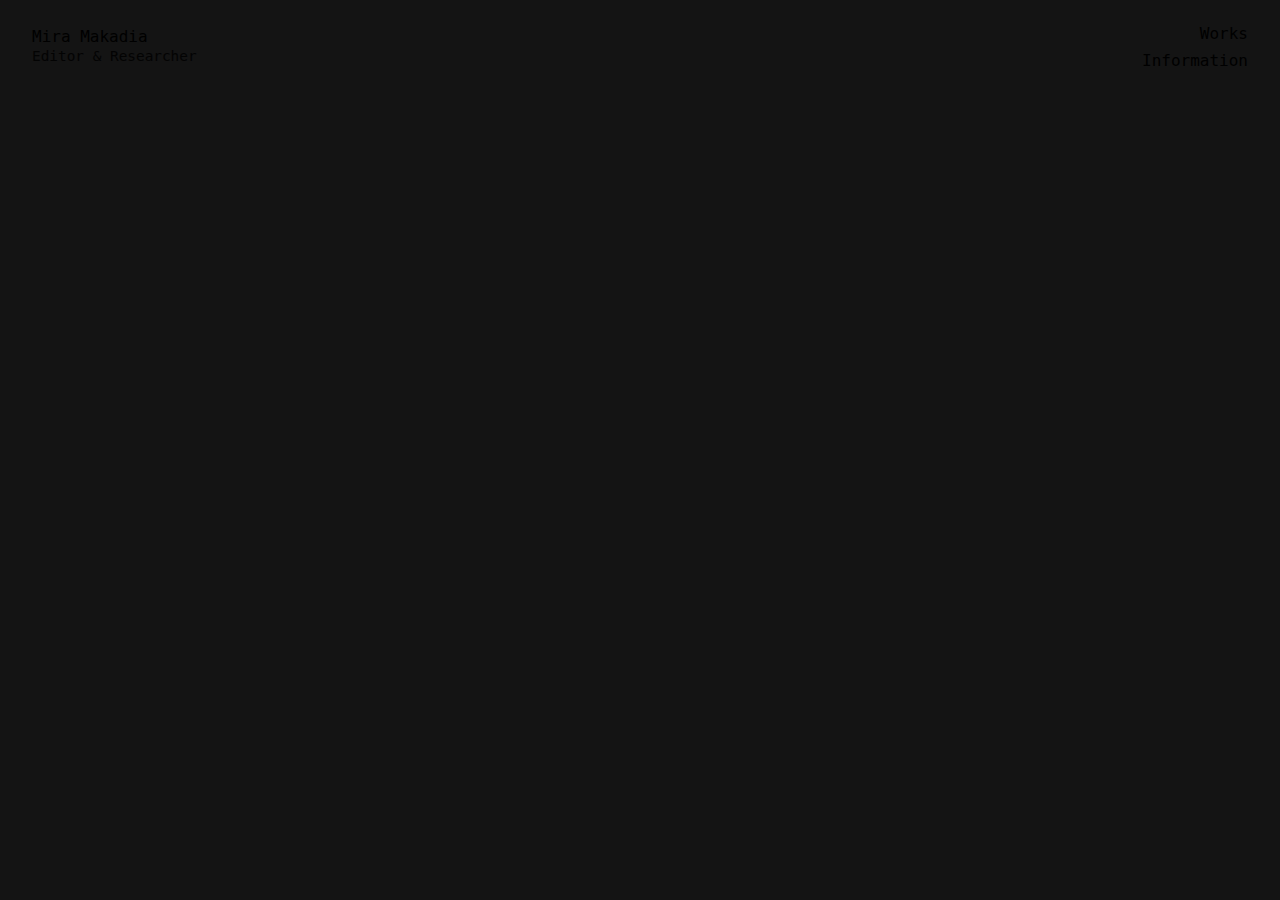
<file: about.html>
<!DOCTYPE html>
<html lang="en" translate="no">

<head>

  <meta charset="UTF-8">
  <meta name="viewport" content="width=device-width, initial-scale=1.0">
  <title>Information</title>

  <!-- ~ CSS -->
  <link rel="stylesheet" href="src/css/main.css" />
  <link rel="stylesheet" href="src/css/about.css" />

</head>

<body>

  <!-- ~ HTML -->
  <div id="page" style="display: none;">

    <div id="header"></div>
    <div id="content"></div>

  </div>
  <!-- ? Note: HTML may be altered by JavaScript -->

  <!-- ~ JavaScript -->
  <script type="module" src="src/js/main.js"></script>
  <script type="module" src="src/js/about.js"></script>

</body>

</html>
</file>
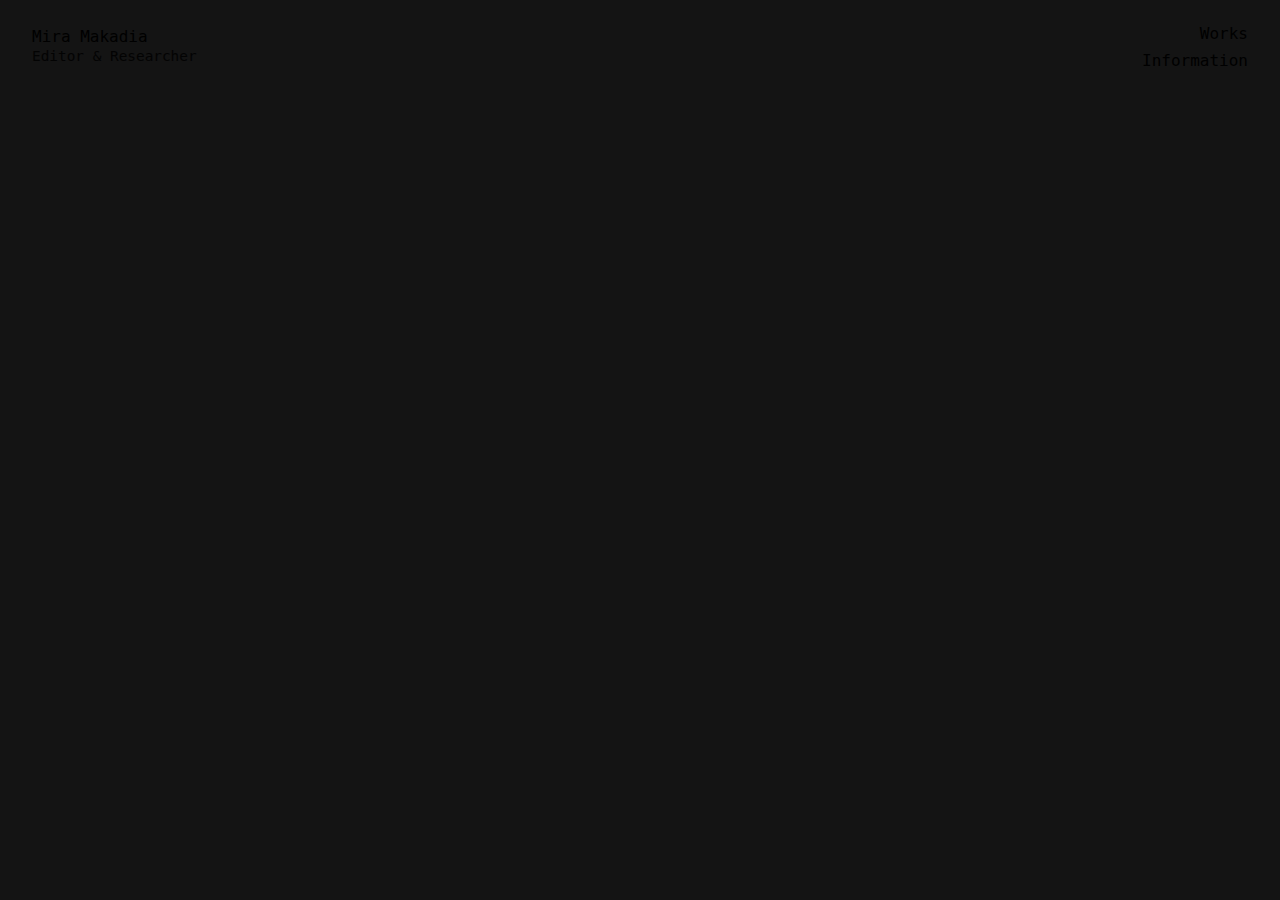
<file: works.html>
<!DOCTYPE html>
<html lang="en" translate="no">

<head>

  <meta charset="UTF-8">
  <meta name="viewport" content="width=device-width, initial-scale=1.0">
  <title>Works</title>

  <!-- ~ CSS -->
  <link rel="stylesheet" href="src/css/main.css" />
  <link rel="stylesheet" href="src/css/works.css" />

</head>

<body>

  <!-- ~ HTML -->
  <div id="page" style="display: none;">

    <div id="header"></div>
    <div id="content"></div>

  </div>
  <!-- ? Note: HTML may be altered by JavaScript -->

  <!-- ~ JavaScript -->
  <script type="module" src="src/js/main.js"></script>
  <script type="module" src="src/js/works.js"></script>

</body>

</html>
</file>
<file: src/css/main.css>
/* - =========================
- Root Variables
- ========================= */

:root {
  --primary-100: hsl(0, 0%, 60%);
  --primary-500: hsl(0, 0%, 20%);
  --primary-900: hsl(0, 0%, 0%);
  --secondary-100: hsl(0, 0%, 98%);
  --secondary-500: hsl(0, 0%, 93%);
  --secondary-900: hsl(0, 0%, 85%);
  --accent-100: hsl(210, 100%, 92%);
  --accent-500: hsl(210, 75%, 45%);
  --accent-900: hsl(210, 80%, 30%);
  --site-100: hsl(0, 0%, 100%);
  --site-500: hsl(0, 0%, 100%);
  --site-900: hsl(0, 0%, 97%);
  --scrollbar: var(--primary-500) transparent;
  --font-family: monospace;
  --font-size: 16px;
  --line-height: 1.5;
  /* --pad: 1rem 1.4rem; */
  --pad: 1.4rem 2rem;
}

/* - =========================
- HTML and Body Styling
- ========================= */

html,
body {
  height: 100%;
  width: 100%;
  margin: 0;
  padding: 0;
  display: block;
  overflow: auto;
  position: relative;
  box-sizing: border-box;
  /* color: var(--primary-900); */
  background: var(--site-900);
  scrollbar-color: var(--scrollbar);
  font-family: var(--font-family);
  font-size: var(--font-size);
  line-height: var(--line-height);
}

/* - =========================
- Wildcard Styling
- ========================= */

* {
  box-sizing: border-box;
  scrollbar-color: var(--scrollbar);
}

/* - =========================
- Utility Classes
- ========================= */

.hidden {
  display: none !important;
}

.debugging * {
  box-shadow: 0 0 0 1px purple !important;
}

/* - =========================
- Page Element Styling
- ========================= */

#page {
  width: 100%;
  height: 100%;
  margin: 0;
  padding: 0;
  overflow: auto;
  display: flex;
  flex-direction: column;
}

/* - =========================
- Header Element Styling
- ========================= */

#header {
  width: 100%;
  height: 64px;
  margin: 0;
  padding: 0;
  overflow: auto;
  font-family: Georgia, 'Times New Roman', Times, serif;
  font-family: monospace;
  width: 100%;
  height: auto;
  display: flex;
  flex-shrink: 0;
  flex-grow: 0;
  flex-basis: auto;
  justify-content: space-between;
  align-items: center;
  overflow: auto;
  padding: var(--pad);
  box-sizing: border-box;
  /* border-bottom: 1px solid rgba(0, 0, 0, 0.1); */
}

.header-left {
  display: flex;
  flex-direction: column;
  gap: 0.15rem;
}

.site-title {
  margin: 0;
  font-weight: normal;
  font-size: 1rem;
  line-height: 1.2;
}

.site-subtitle {
  margin: 0;
  font-size: 0.9rem;
  opacity: 0.8;
}

.header-right {
  display: flex;
  flex-direction: column;
  align-items: flex-end;
  gap: 0.15rem;
}

.header-right a {
  text-decoration: none;
  color: inherit;
  font-weight: 500;
}

/* - =========================
- Content Element Styling
- ========================= */

/* #content {
  height: 70%;
  width: 70%;
  margin: 0;
  padding: 2rem;
  overflow: auto;
  resize: both;
  position: absolute;
  top: 50%;
  left: 50%;
  transform: translate(-50%, -50%);
  background: var(--secondary-500);
  border-radius: 2rem;
} */

/* - =========================
- Link Styling
- ========================= */

a,
a:visited,
a:hover,
a:active,
a:focus {
  color: inherit;
  text-decoration: none;
}

a:hover,
a:focus {
  opacity: 0.5;
  /* color: var(--accent-900); */
  /* text-decoration: underline; */
}

/* - =========================
- List Styling
- ========================= */

ul {
  list-style-type: disc;
  padding-left: 2rem;
}

li {
  margin-bottom: 0.5rem;
}

li::marker {
  color: var(--accent-900);
}

/* ~ =======================================================
~ Project Styling
~ ======================================================= */
</file>
<file: src/css/about.css>
/* - =========================
- Root Variables
- ========================= */

:root {
  --primary-100: hsl(0, 0%, 50%);
  --primary-500: hsl(0, 0%, 85%);
  --primary-900: hsl(0, 0%, 100%);
  --secondary-100: hsl(0, 0%, 18%);
  --secondary-500: hsl(0, 0%, 14%);
  --secondary-900: hsl(0, 0%, 25%);
  --accent-100: hsl(210, 80%, 35%);
  --accent-500: hsl(210, 85%, 60%);
  --accent-900: hsl(210, 90%, 75%);
  --site-100: hsl(0, 0%, 12%);
  --site-500: hsl(0, 0%, 10%);
  --site-900: hsl(0, 0%, 8%);
}
</file>
<file: src/css/works.css>
/* - =========================
- Root Variables
- ========================= */

:root {
  --primary-100: hsl(0, 0%, 50%);
  --primary-500: hsl(0, 0%, 85%);
  --primary-900: hsl(0, 0%, 100%);
  --secondary-100: hsl(0, 0%, 18%);
  --secondary-500: hsl(0, 0%, 14%);
  --secondary-900: hsl(0, 0%, 25%);
  --accent-100: hsl(210, 80%, 35%);
  --accent-500: hsl(210, 85%, 60%);
  --accent-900: hsl(210, 90%, 75%);
  --site-100: hsl(0, 0%, 12%);
  --site-500: hsl(0, 0%, 10%);
  --site-900: hsl(0, 0%, 8%);
}
</file>
